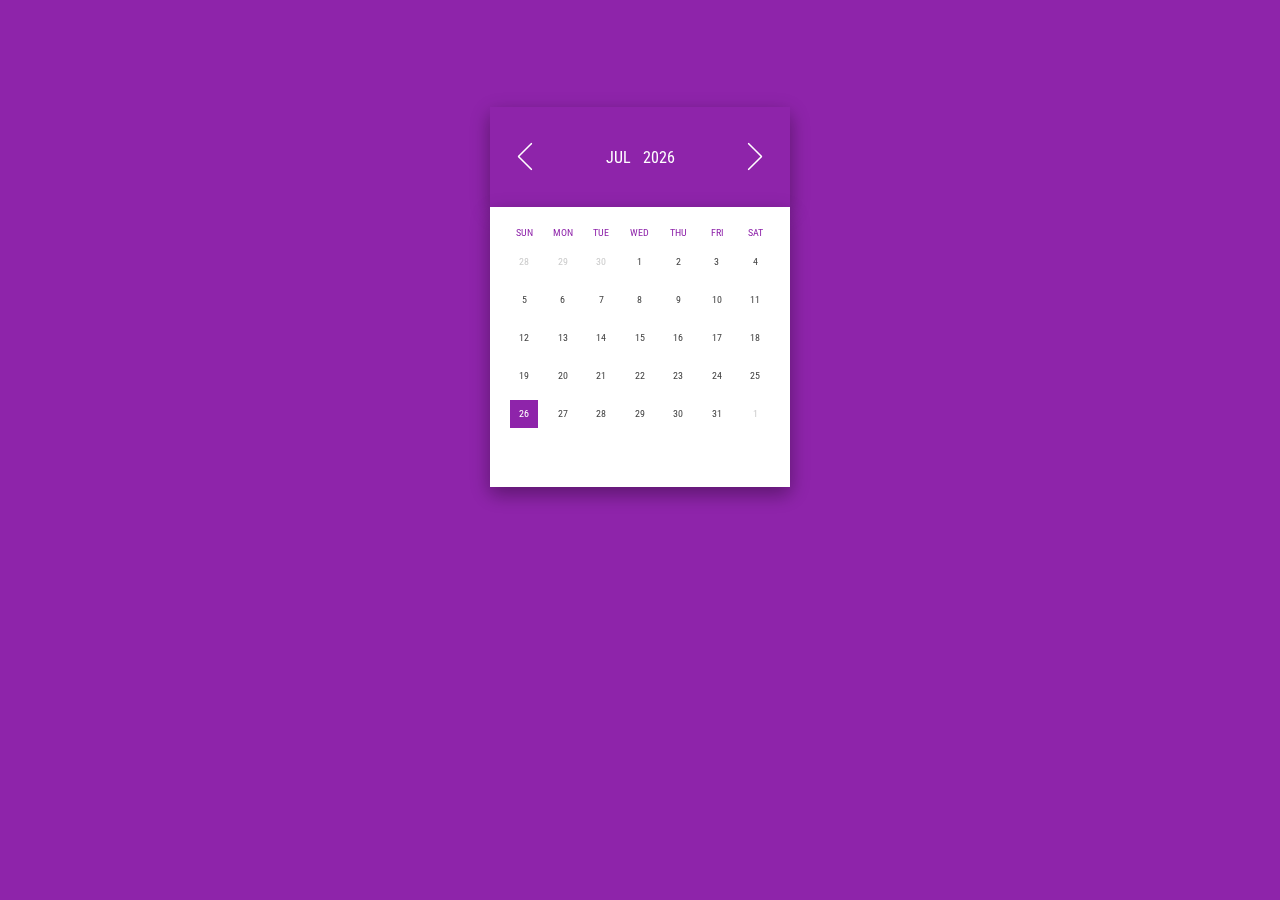
<file: c.html>
<!DOCTYPE html>
<html lang="en">
<head>
    <meta charset="UTF-8">
    <title>Document</title>
     <link href="https://fonts.googleapis.com/css?family=Roboto+Condensed:300,300i,400,400i,700i" rel="stylesheet">

  <link rel="stylesheet" href="get.css">
</head>
<body>
   <br><br><br>
    <div class="calendar">
	<div class="header">
		<a data-action="prev-month" href="javascript:void(0)" title="Previous Month"><i></i></a>
		<div class="text" data-render="month-year"></div>
		<a data-action="next-month" href="javascript:void(0)" title="Next Month"><i></i></a>
	</div>
	<div class="months" data-flow="left">
		<div class="month month-a">
			<div class="render render-a"></div>
		</div>
		<div class="month month-b">
			<div class="render render-b"></div>
		</div>
	</div>
</div>
<script src="get.js">
    
    
    
    </script>
</body>
</html>
</file>
<file: get.css>
body{
	margin:0;
	color:#444;
	background-color:#98c2c2;
	font:300 18px/18px;
     font-family: 'Roboto Condensed', sans-serif;
	transition:background .4s ease-in-out 0s;
}
*,:after,:before{box-sizing:border-box}
.pull-left{float:left}
.pull-right{float:right}
.clearfix:after,.clearfix:before{content:'';display:table}
.clearfix:after{clear:both;display:block}

.calendar{width:300px;font-size:100%;margin:50px auto 0;perspective:1000px;cursor:default;position:relative}
.calendar .header{height:100px;position:relative;color:#fff}
.calendar .header .text{position:absolute;top:0;left:0;right:0;bottom:0;background-color:#308ff0;padding:15px;transform:rotateX(90deg);transform-origin:bottom;backface-visibility:hidden;transition:.4s ease-in-out 0s;box-shadow:0 6px 20px 0 rgba(0,0,0,.19), 0 8px 17px 0 rgba(0,0,0,.2);opacity:0}
.calendar .header .text>span{text-align:center;padding:26px;display:block; font-family: 'Roboto Condensed', sans-serif;    }
.calendar .header.active .text{transform:rotateX(0deg);opacity:1}
.months{width:100%;height:280px;position:relative}
.months .hr{height:1px;margin:15px 0;background:#ccc}
.month{padding:15px;width:inherit;height:inherit;background:#fff;position:absolute;backface-visibility:hidden;transition:all .4s ease-in-out 0s;box-shadow:0 6px 20px 0 rgba(0,0,0,.19),0 8px 17px 0 rgba(0,0,0,.2)}
.months[data-flow="left"] .month{transform:rotateY(-180deg)}
.months[data-flow="right"] .month{transform:rotateY(180deg)}
.table{width:100%;font-size:10px;font-weight:400;display:table}
.table .row{display:table-row}
.table .row.head{color:#308ff0;text-transform:uppercase}
.table .row .cell{width:14.28%;padding:5px;text-align:center;display:table-cell}
.table .row .cell.disable{color:#ccc}
.table .row .cell span{display:block;width:28px;height:28px;line-height:28px;transition:color,background .4s ease-in-out 0s}
.table .row .cell.active span{color:#fff;background-color:#308ff0}
.months .month[data-active="true"]{transform:rotateY(0)}
.header [data-action]{color:inherit;position:absolute;top:50%;margin-top:-20px;width:40px;height:40px;z-index:1;opacity:0;transition:all .4s ease-in-out 0s}
.header [data-action]>i{width:20px;height:20px;display:block;position:absolute;left:50%;top:50%;margin-top:-10px;margin-left:-10px}
.header [data-action]>i:before,.header [data-action]>i:after{top:50%;margin-top:-1px;content:'';position:absolute;height:2px;width:20px;border-top:2px solid;border-radius:2px}
.header [data-action*="prev"]{left:15px}
.header [data-action*="next"]{right:15px}
.header [data-action*="prev"]>i:before,.header [data-action*="prev"]>i:after{left:0}
.header [data-action*="prev"]>i:before{top:3px;transform:rotate(-45deg)}
.header [data-action*="prev"]>i:after{top:auto;bottom:3px;transform:rotate(45deg)}
.header [data-action*="next"]>i:before,.header [data-action*="next"]>i:after{right:0}
.header [data-action*="next"]>i:before{top:auto;bottom:3px;transform:rotate(-45deg)}
.header [data-action*="next"]>i:after{top:3px;transform:rotate(45deg)}
.header.active [data-action]{opacity:1}

[data-theme="jan"]{background-color:#1E88E5}
[data-theme="jan"] .row.head{color:#1E88E5}
[data-theme="jan"] .header .text,
[data-theme="jan"] .table .row .cell.active span{background-color:#1E88E5}

[data-theme="feb"]{background-color:#039BE5}
[data-theme="feb"] .row.head{color:#039BE5}
[data-theme="feb"] .header .text,
[data-theme="feb"] .table .row .cell.active span{background-color:#039BE5}

[data-theme="mar"]{background-color:#00897B}
[data-theme="mar"] .row.head{color:#00897B}
[data-theme="mar"] .header .text,
[data-theme="mar"] .table .row .cell.active span{background-color:#00897B}

[data-theme="apr"]{background-color:#7CB342}
[data-theme="apr"] .row.head{color:#7CB342}
[data-theme="apr"] .header .text,
[data-theme="apr"] .table .row .cell.active span{background-color:#7CB342}

[data-theme="may"]{background-color:#efbf4f}
[data-theme="may"] .row.head{color:#efbf4f}
[data-theme="may"] .header .text,
[data-theme="may"] .table .row .cell.active span{background-color:#FFB300}

[data-theme="jun"]{background-color:#34495e}
[data-theme="jun"] .row.head{color:#34495e}
[data-theme="jun"] .header .text,
[data-theme="jun"] .table .row .cell.active span{background-color:#F4511E}

[data-theme="jul"]{background-color:#8E24AA}
[data-theme="jul"] .row.head{color:#8E24AA}
[data-theme="jul"] .header .text,
[data-theme="jul"] .table .row .cell.active span{background-color:#8E24AA}

[data-theme="aug"]{background-color:#5E35B1}
[data-theme="aug"] .row.head{color:#5E35B1}
[data-theme="aug"] .header .text,
[data-theme="aug"] .table .row .cell.active span{background-color:#5E35B1}

[data-theme="sep"]{background-color:#EF9A9A}
[data-theme="sep"] .row.head{color:#E53935}
[data-theme="sep"] .header .text,
[data-theme="sep"] .table .row .cell.active span{background-color:#E53935}

[data-theme="oct"]{background-color:#6d2081}
[data-theme="oct"] .row.head{color:#8E24AA}
[data-theme="oct"] .header .text,
[data-theme="oct"] .table .row .cell.active span{background-color:#8E24AA}

[data-theme="nov"]{background-color:#ef4478}
[data-theme="nov"] .row.head{color:#ef4478}
[data-theme="nov"] .header .text,
[data-theme="nov"] .table .row .cell.active span{background-color:#ef4478}

[data-theme="dec"]{background-color:#546E7A}
[data-theme="dec"] .row.head{color:#546E7A}
[data-theme="dec"] .header .text,
[data-theme="dec"] .table .row .cell.active span{background-color:#546E7A}
</file>
